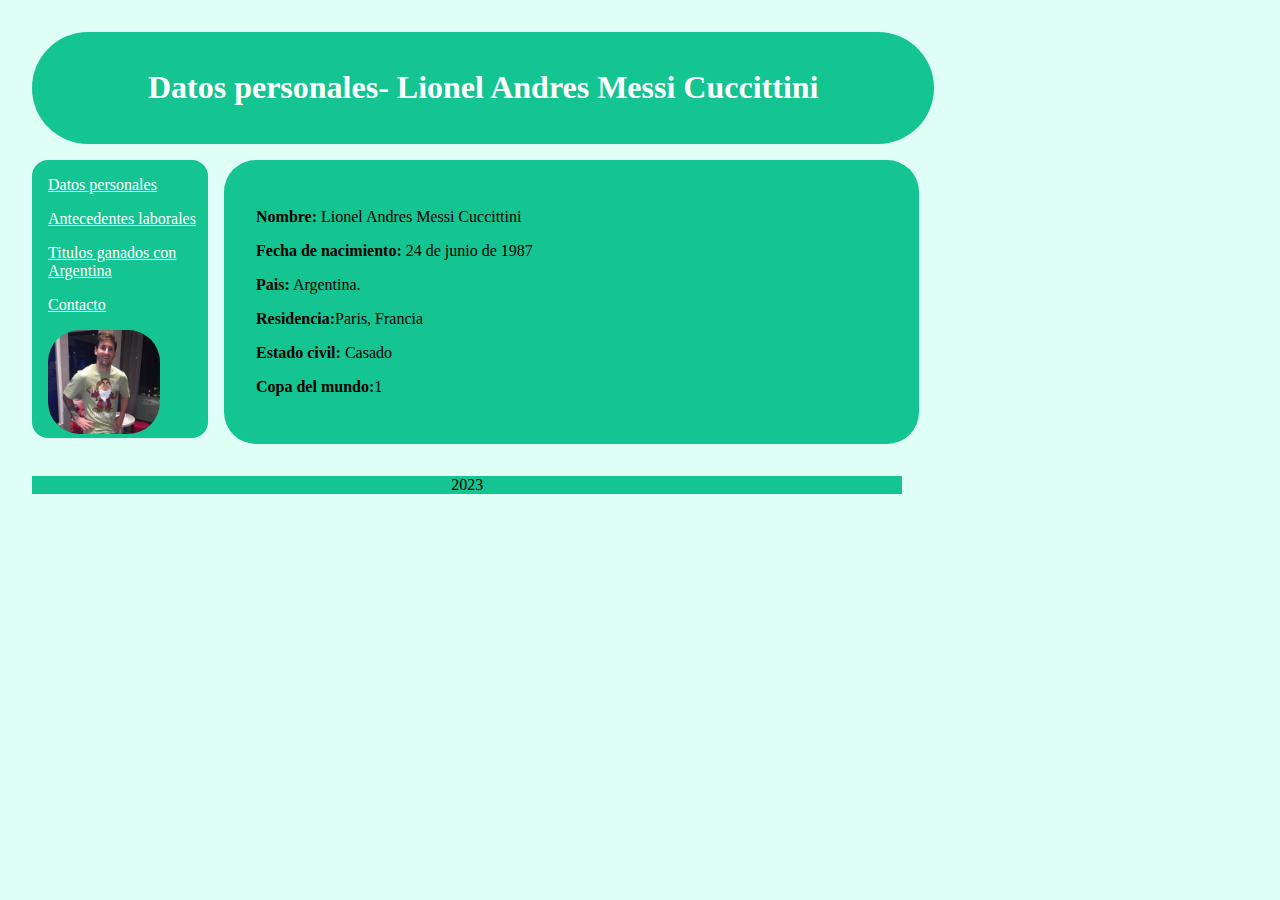
<file: index.html>
<!DOCTYPE html> 
<html>
<head>
    <meta http-equiv="Content-Type" content="text/html; charset=ISO-8859-1" />
    <title>Datos: Lionel Andres Messi Cuccittini</title>
	<LINK REL=StyleSheet HREF="miestilo.css" TYPE="text/css" MEDIA=screen> 
</head>
<body>
      <header> 
		  <h1> Datos personales- Lionel Andres Messi Cuccittini</h1>
	  </header>
	  	 <nav>
			  <!-- Inicio del men� -->
				<p><a href="index.html">Datos personales</a></p>
				<p><a href="trabajos.html">Antecedentes laborales</a></p>
				<p><a href="Titulos.html">Titulos ganados con Argentina</a></p>
				<p><a href="contacto.html">Contacto</a></p>
			  <!-- Fin del men� -->
			    <div class="fotocv"><img src="messi5.jpg" alt="Foto de Lionel Andres Messi Cuccittini"/></div>
		 </nav> 
       <main>
       <section> <!-- Inicio del contenido en s�  -->
			<p><strong>Nombre:</strong> Lionel Andres Messi Cuccittini</p>
			<p><strong>Fecha de nacimiento:</strong> 24 de junio de 1987</p>
			<p><strong>Pais:</strong> Argentina.</p>
 		    <p><strong>Residencia:</strong>Paris, Francia</p>
			<p><strong>Estado civil:</strong> Casado</p>
			<p><strong>Copa del mundo:</strong>1</p>			
     </section> <!-- Fin del contenido -->
     </main>
     <footer> <!-- Inicio pie de p�gina -->
		 <p>2023</p>
     </footer> <!-- Fin del pie de p�gina --> 
</body>
</html>
</file>
<file: miestilo.css>
body
{
	margin: 2em;
	width: 85%;
	background-color: #DFFFF6;
}

header
{
	width: 80%;
	background-color: #14C491;
	color: #fff;
	text-align: center;
	font-size: 100%;
	padding: 1em;
	margin-bottom: 1em;
	border-radius: 5em;
}


h2
{
   color: #14C491;
   text-align: center;
   padding: 1em;
   margin-bottom: 1em;
   border-radius: 1em;
}

section {
	width: 58%;
	font-size: 100%;
	background-color: #14C491 ;
	float: left;
	color: #000000;
	padding: 2em;
	border-radius: 2em;
	margin-bottom: 2em;
}


.fotocv img {	
	border-radius: 2em;
	width: 70%;
	}

nav
{ 
   font-family: Times New Roman;
   color: #fff;
   background-color: #14C491   ;
   width: 10em;
   margin-right: 1em;
   padding-left: 1em;
   float: left;
   border-radius: 1em;
}

nav a:link,a:visited,a:hover,a:active { 
	color: #fff;
	}
	
footer {
	
	text-align: center;
    color: #000;
    background-color: #14C491;
    width: 80%;
    clear: both;
    margin-top: 20em;
}
</file>
